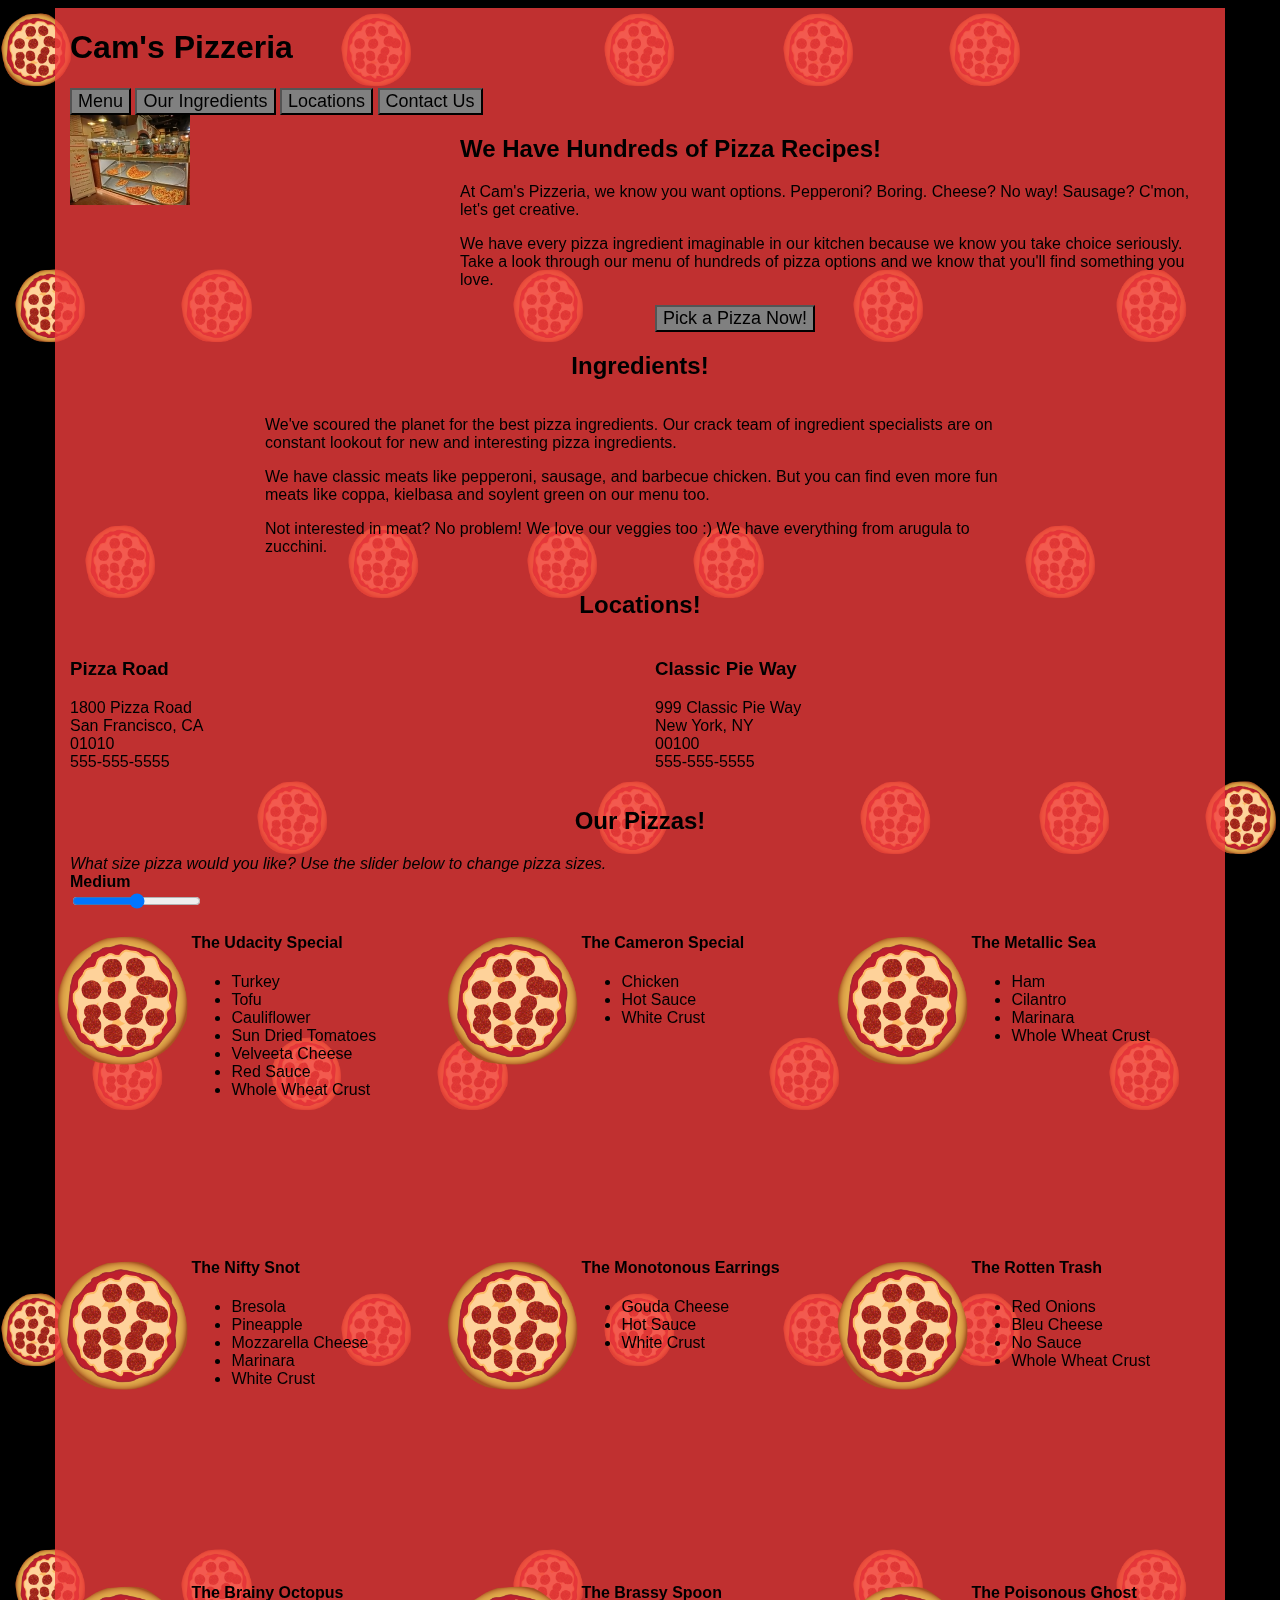
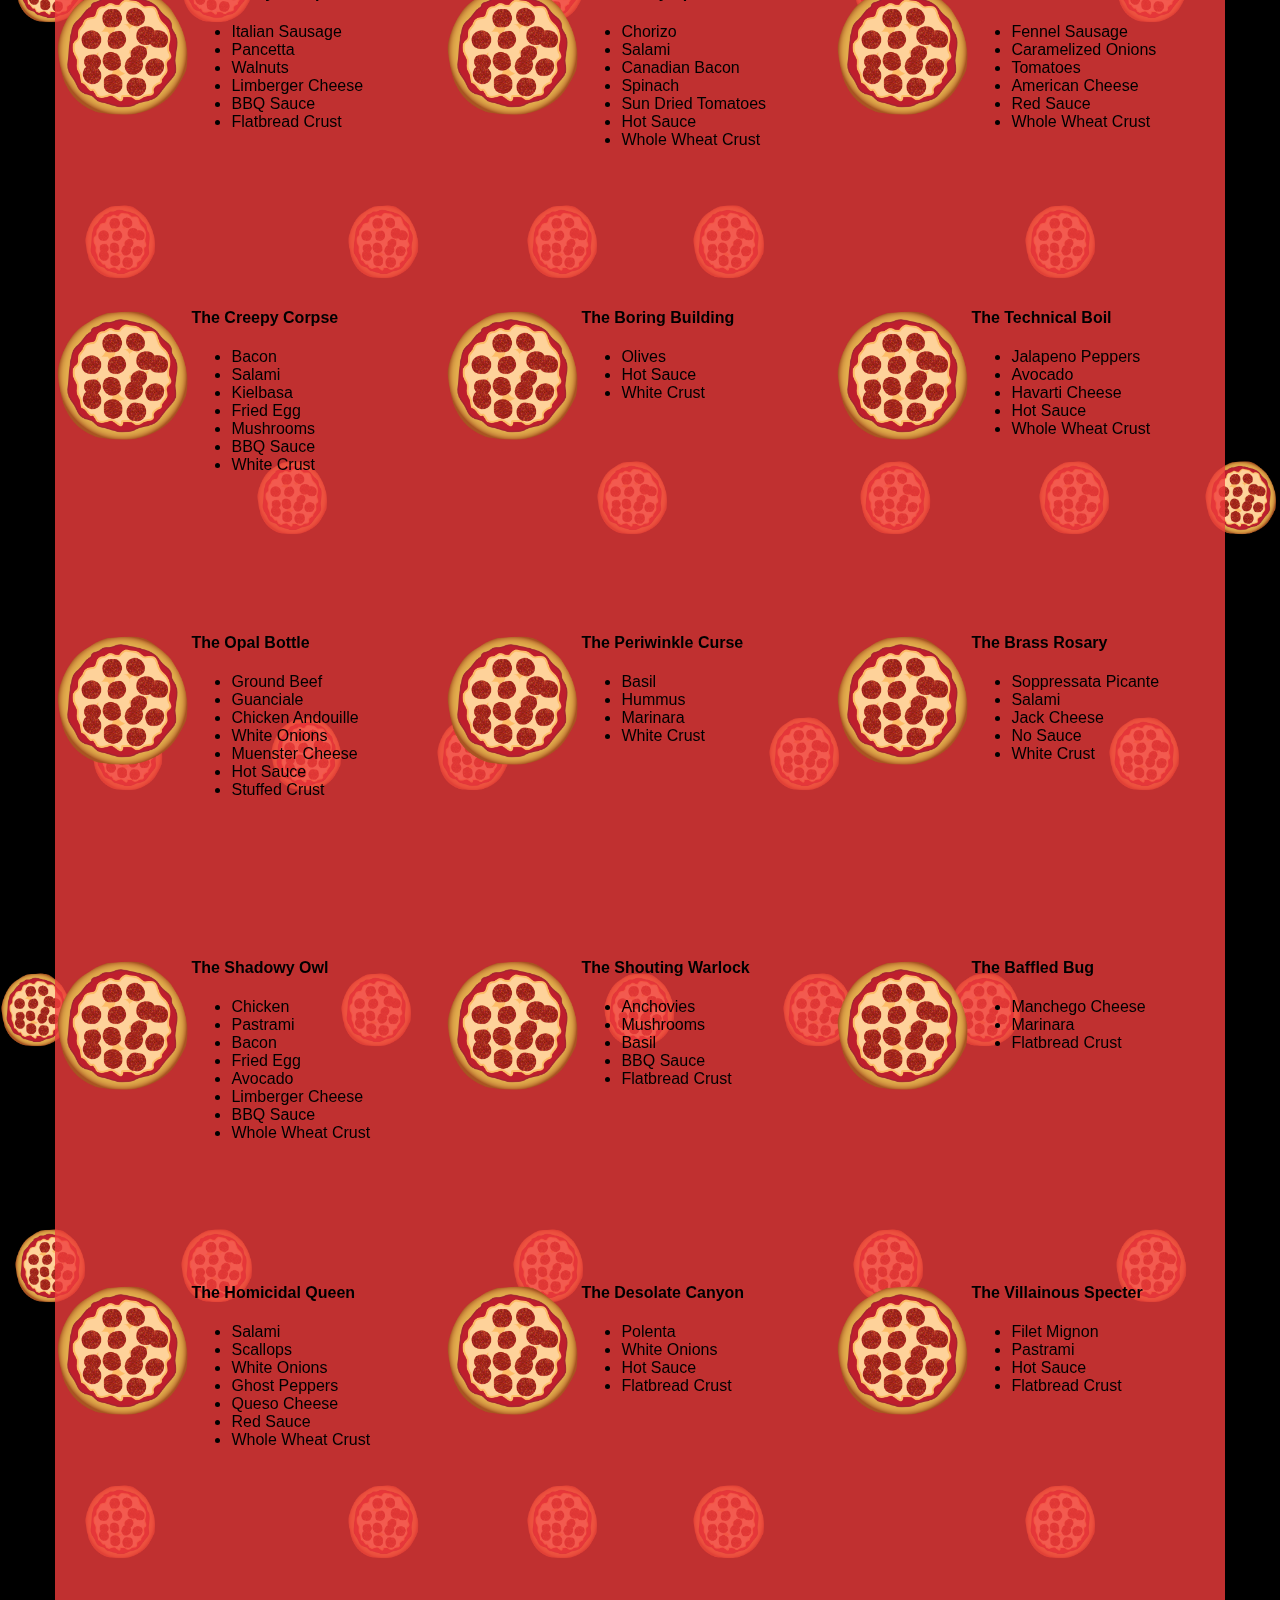
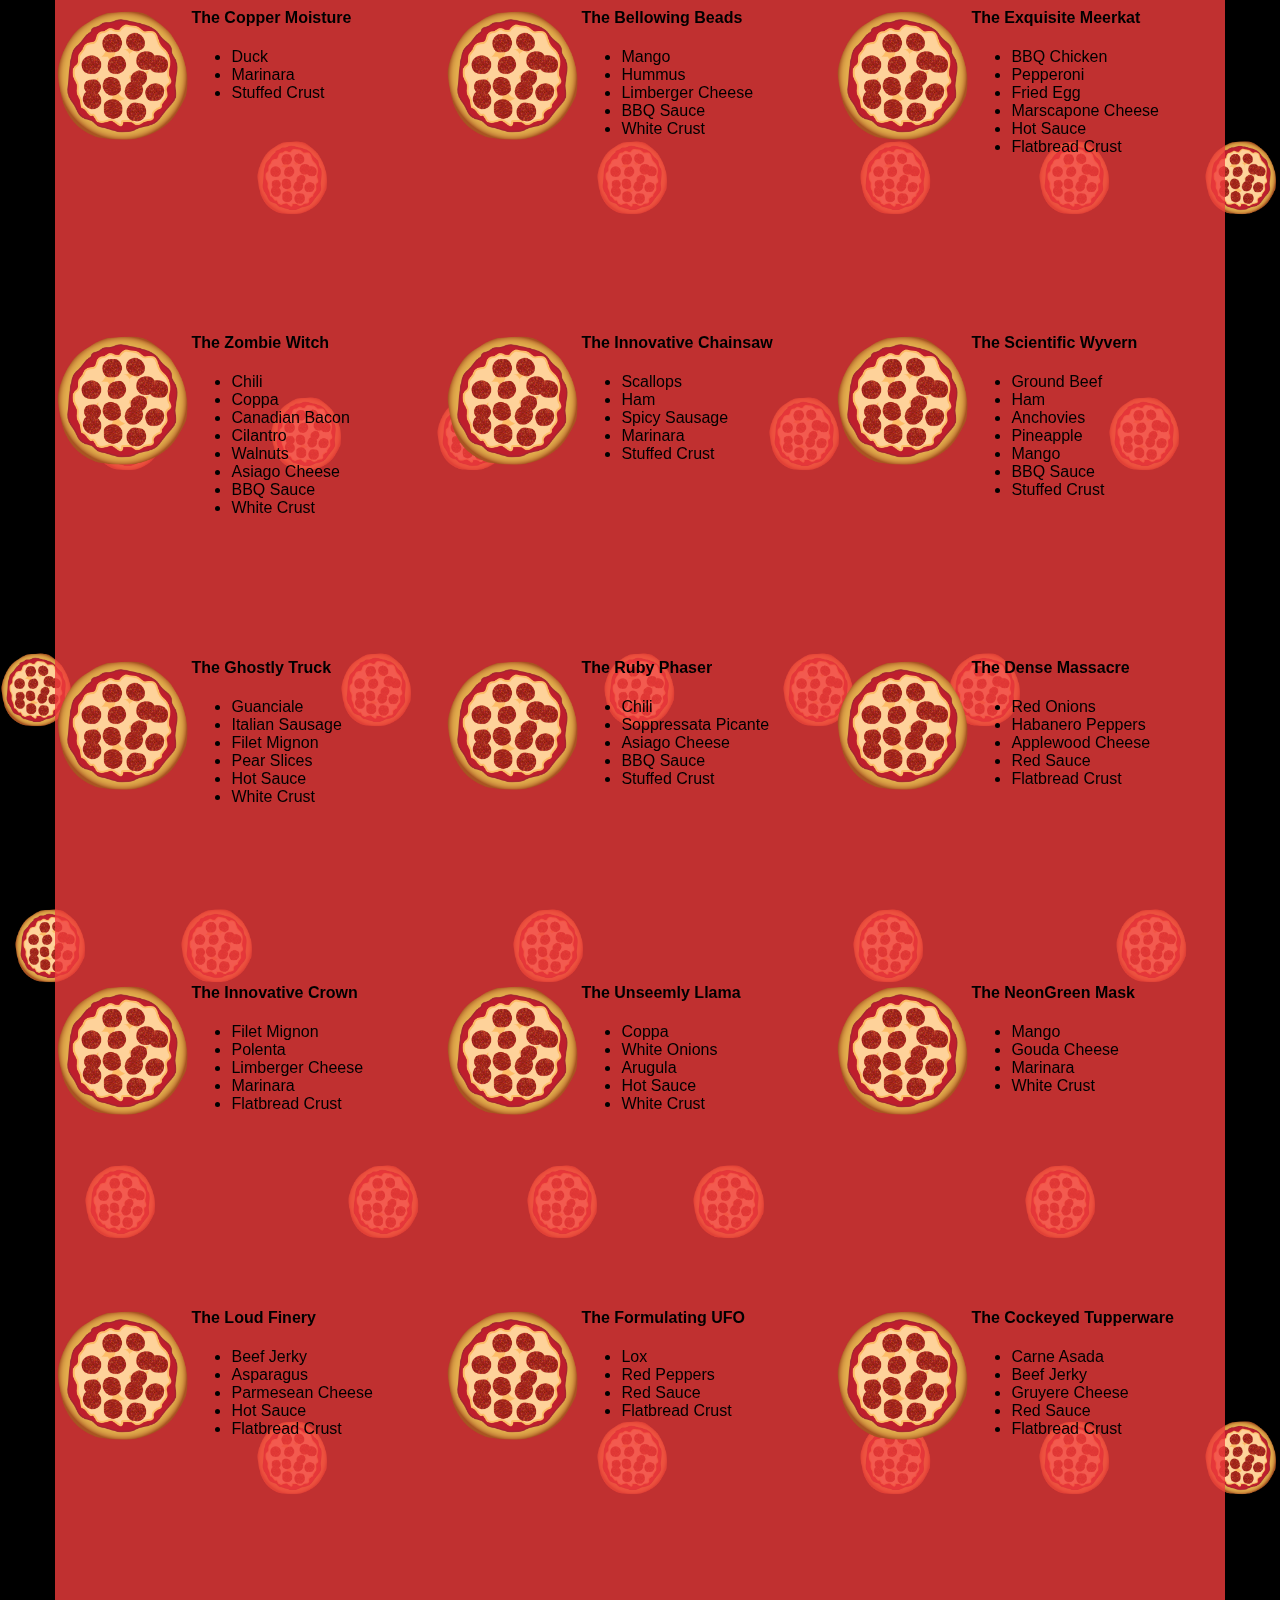
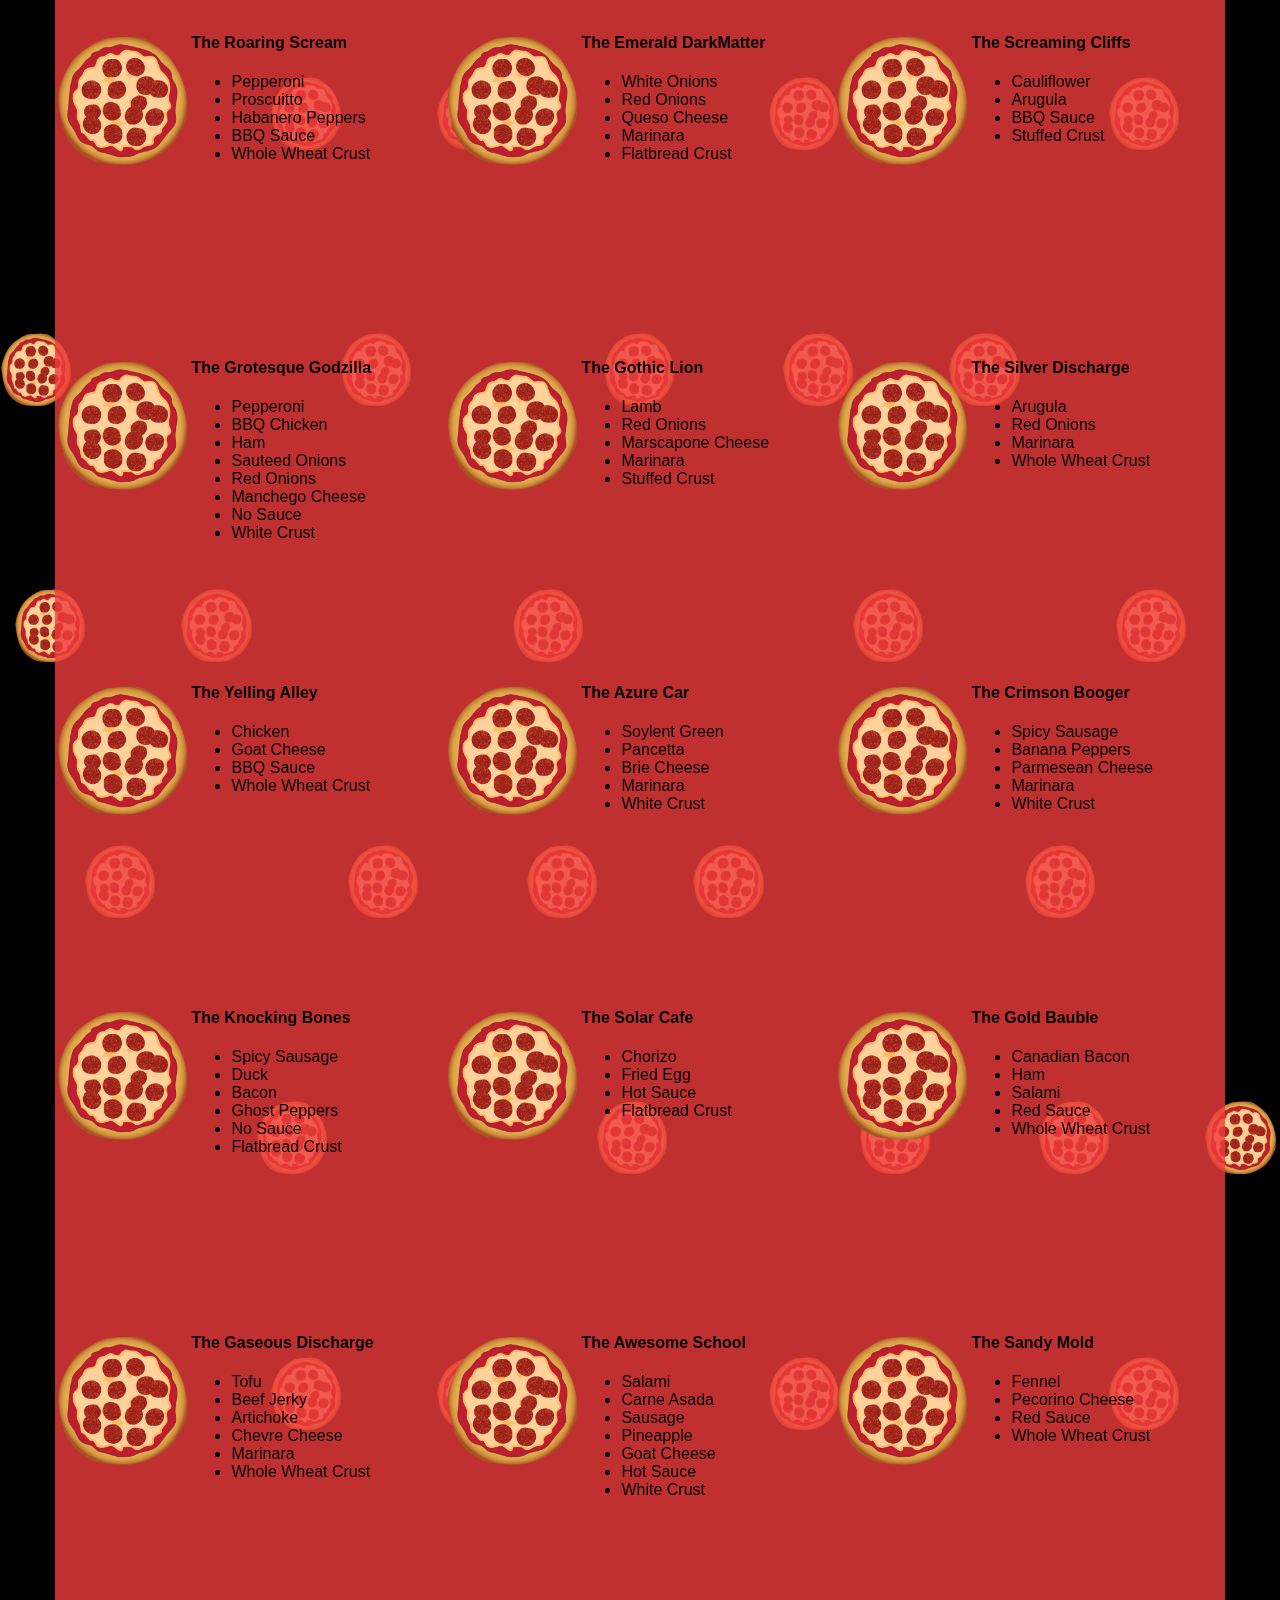
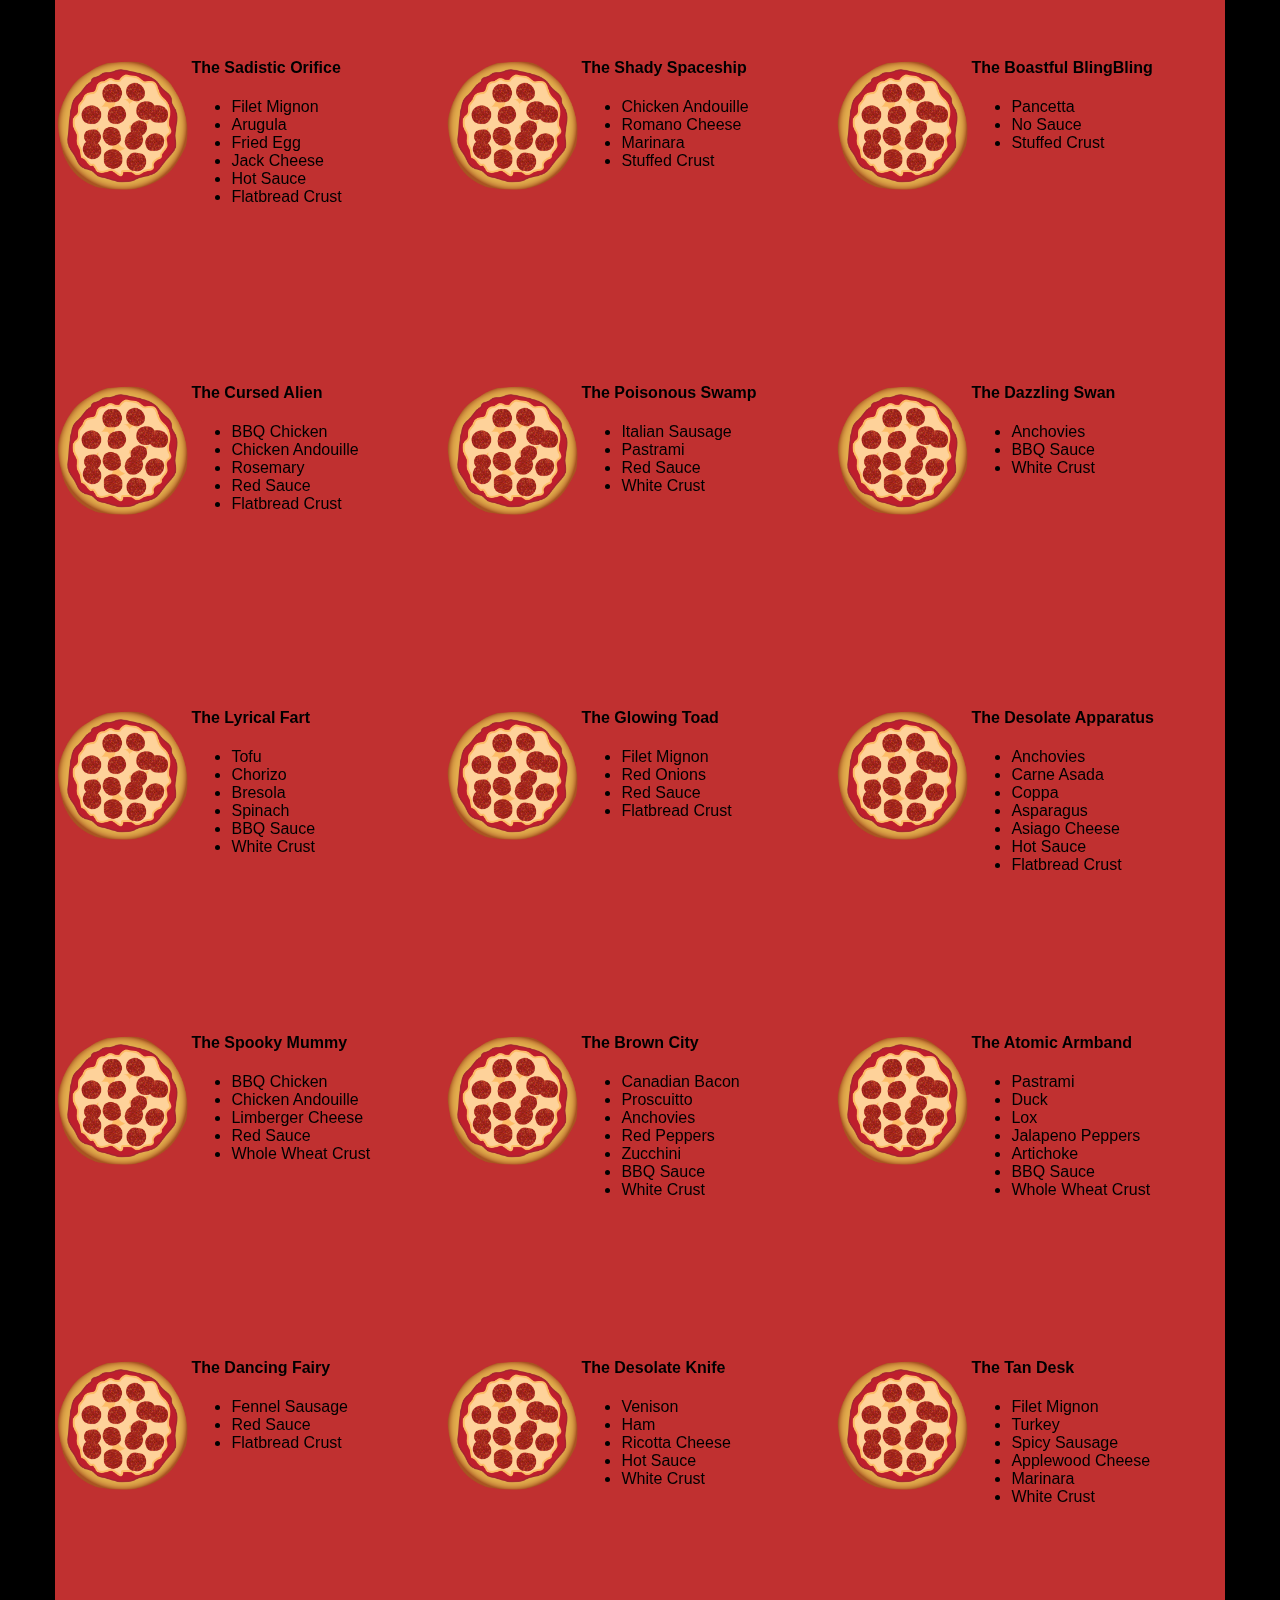
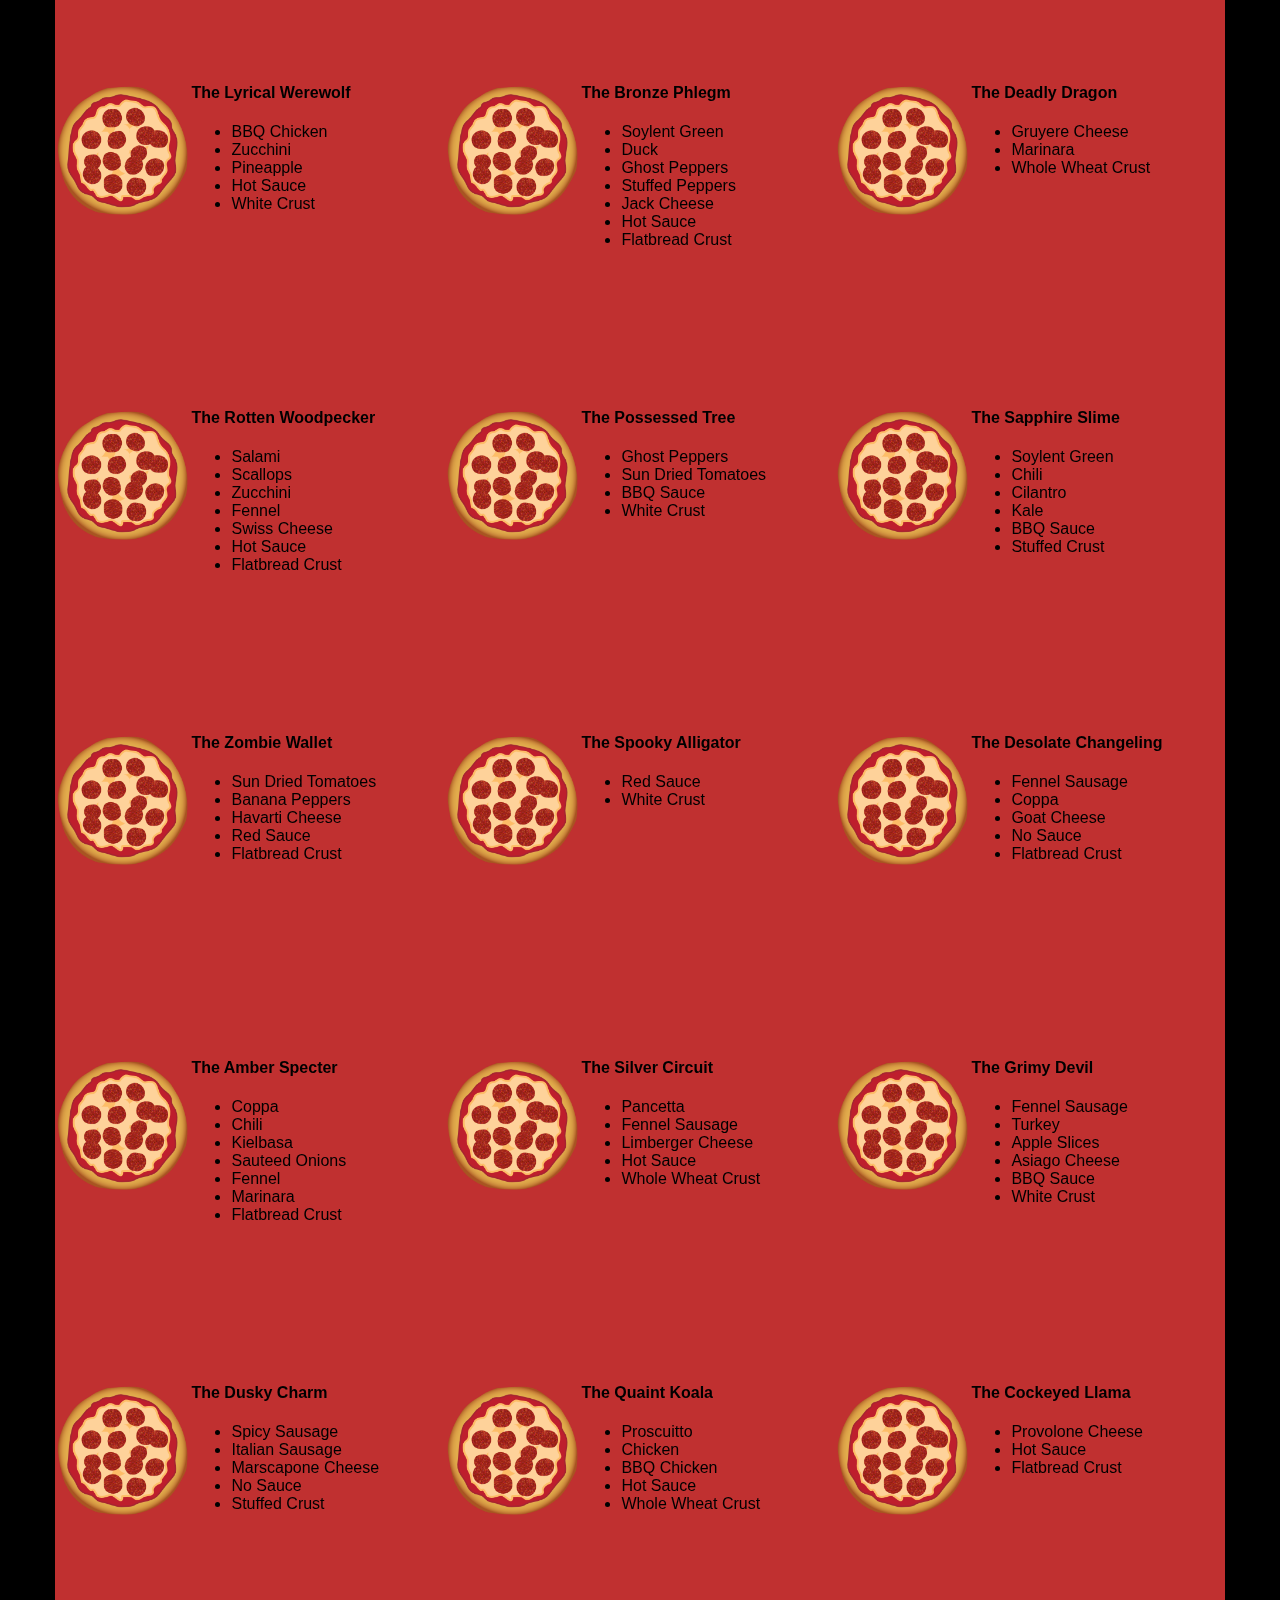
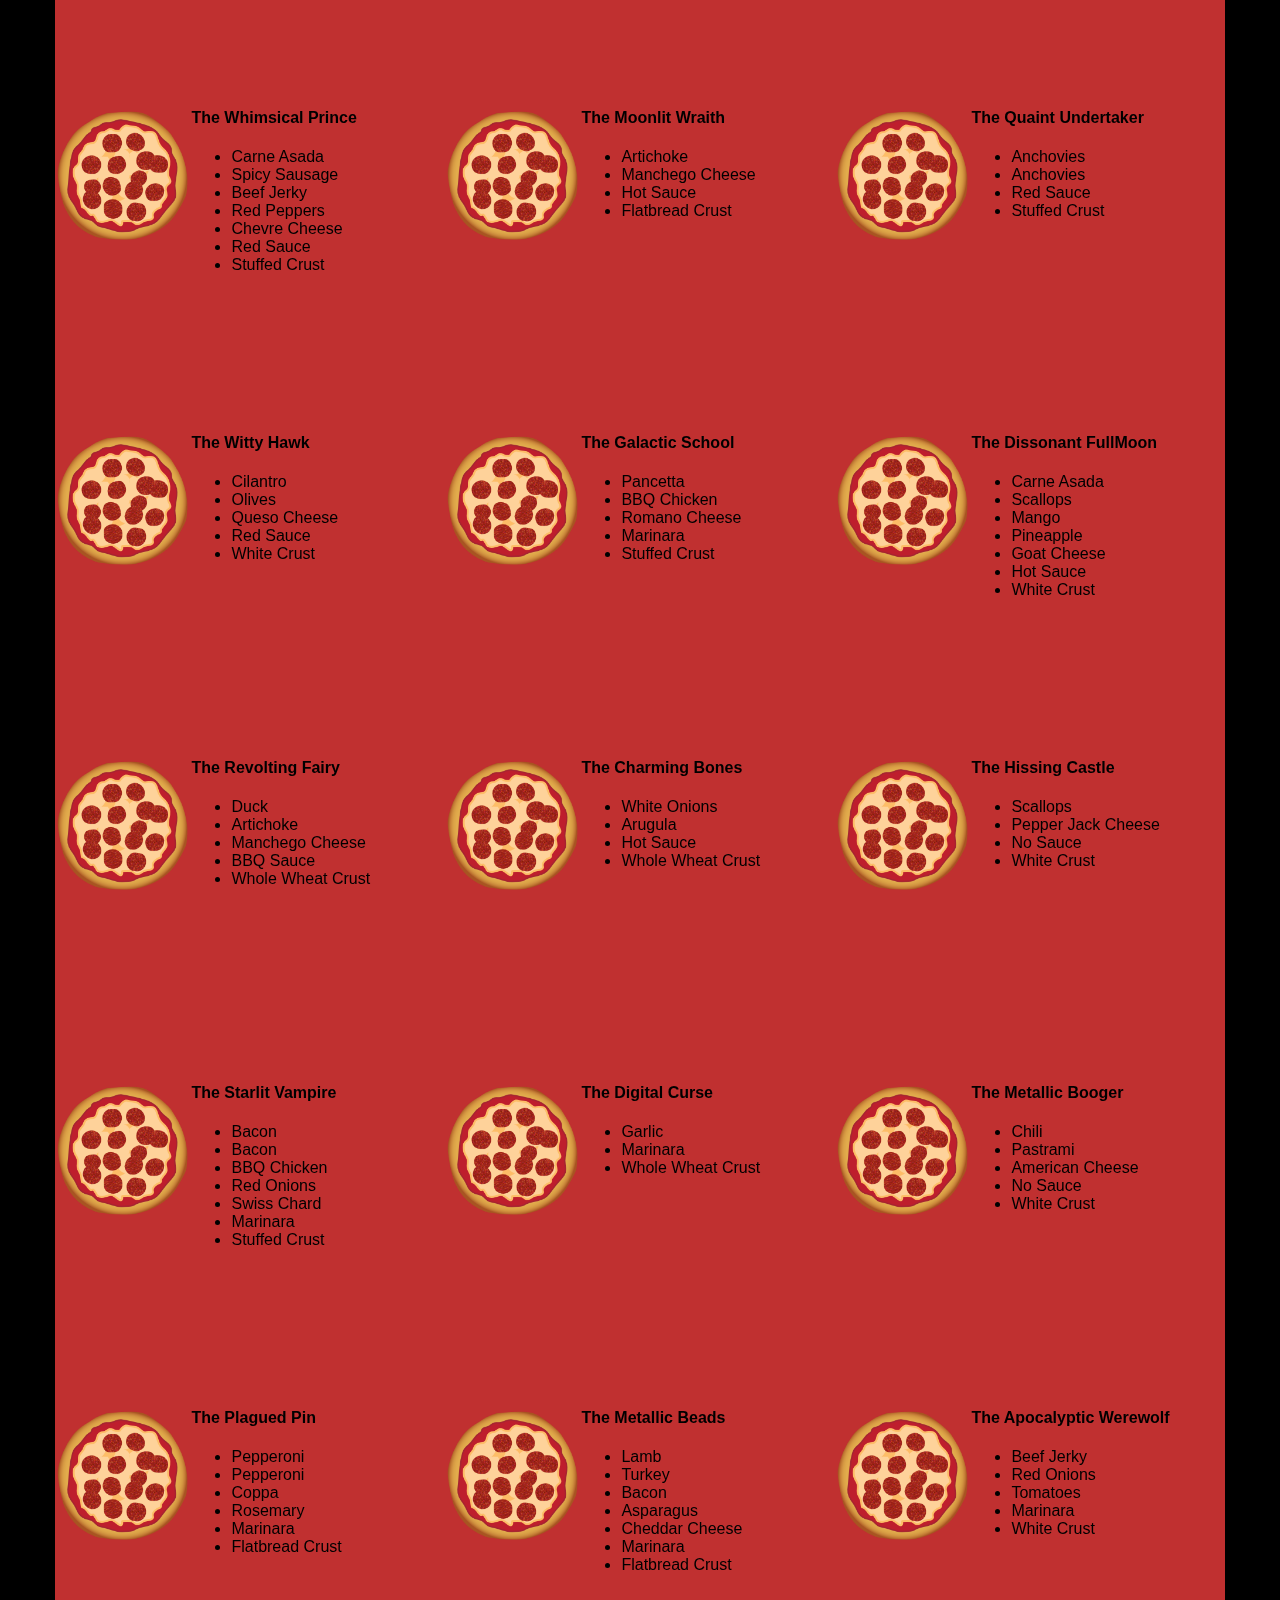
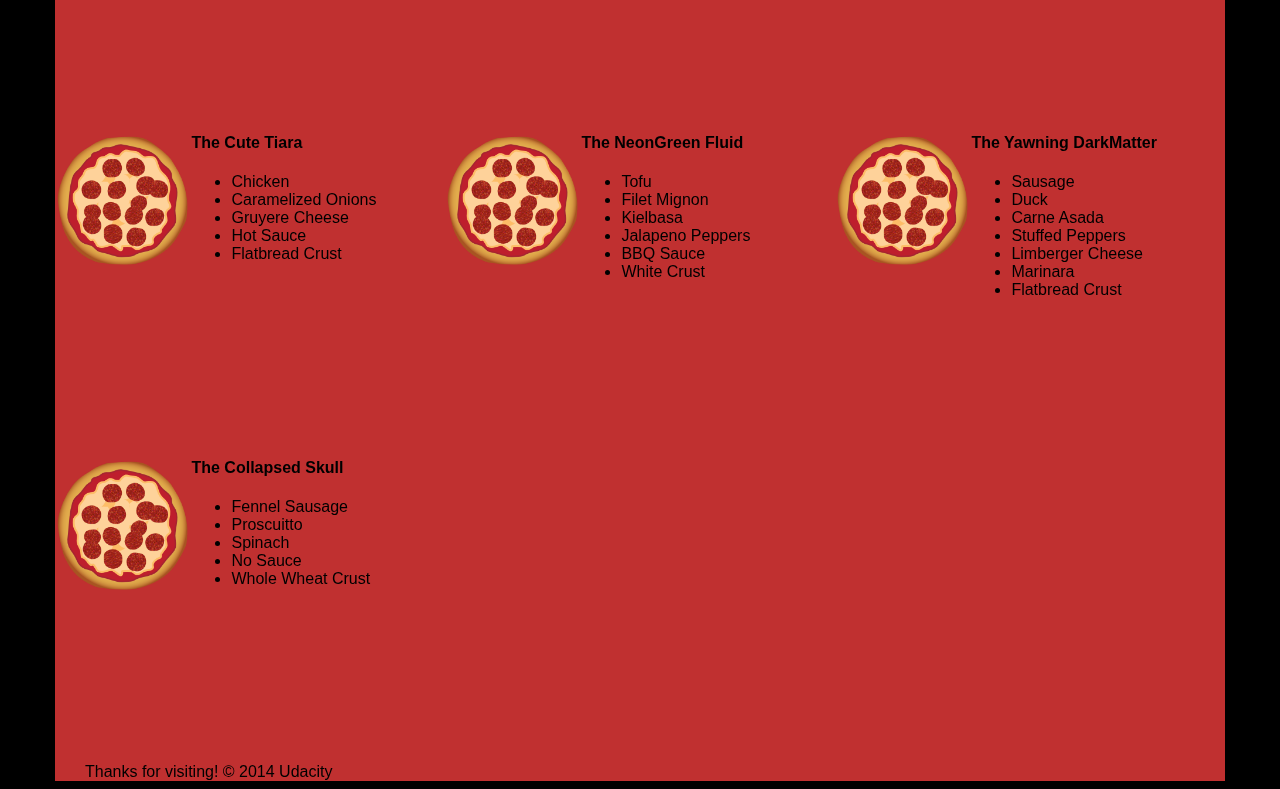
<file: views/pizza.html>
<!DOCTYPE HTML>
<html>
<head>
  <link rel="stylesheet" href="css/style.css">
  <link rel="stylesheet" href="css/bootstrap-grid.css">
</head>

<body>
  <div class="container">
    <div id="header" class="row">
      <div class="col-md-6">
        <div class="row">
          <div class="col-md-12">
            <h1>Cam's Pizzeria</h1>
            <div class="row">
              <div id="menu" class="col-md-12">
                <form action="#randomPizzas">
                  <input type="submit" value="Menu">
                </form>
                <form action="#ingredients">
                  <input type="submit" value="Our Ingredients">
                </form>
                <form action="#locations">
                  <input type="submit" value="Locations">
                </form>
                <form action="#" onsubmit="alert('Thanks for clicking! This button doesn\'t do anything because this is a fake pizzeria :\)')">
                  <input type="submit" value="Contact Us">
                </form>
              </div>
            </div>
          </div>
        </div>
      </div>
      <div id="movingPizzas1" class="col-md-6">
      </div>
    </div>
    <div id="callToAction" class="row">
      <div class="col-md-4">
        <img src="images/pizzeria.jpg" class="img-responsive"> <!-- Image credit to: http://commons.wikimedia.org/wiki/File:HK_TST_night_%E5%98%89%E8%98%AD%E9%81%93_Granville_Road_restaurant_Paisano's_Pizzeria_pizza_Dec-2013.JPG -->
      </div>
      <div class="col-md-8">
        <div class="row">
          <div class="col-md-12">
            <h2>We Have Hundreds of Pizza Recipes!</h2>
            <p>At Cam's Pizzeria, we know you want options. Pepperoni? Boring. Cheese? No way! Sausage? C'mon, let's get creative.</p>

            <p>We have every pizza ingredient imaginable in our kitchen because we know you take choice seriously. Take a look through our menu of hundreds of pizza options and we know that you'll find something you love.</p>
          </div>
        </div>
        <div class="row">
          <div class="col-md-6 col-md-push-3">
            <form action="#randomPizzas">
              <input type="submit" value="Pick a Pizza Now!">
            </form>
          </div>
        </div>
      </div>
    </div>
    <div id="ingredients" class="row">
      <div class="col-md-8 col-md-push-2">
        <div class="row">
          <div class="col-md-12 centered">
            <h2>Ingredients!</h2>
          </div>
        </div>
        <div class="row">
          <div class="col-md-12">
            <p>We've scoured the planet for the best pizza ingredients. Our crack team of ingredient specialists are on constant lookout for new and interesting pizza ingredients.</p>

            <p>We have classic meats like pepperoni, sausage, and barbecue chicken. But you can find even more fun meats like coppa, kielbasa and soylent green on our menu too.</p>

            <p>Not interested in meat? No problem! We love our veggies too :) We have everything from arugula to zucchini.</p>
          </div>
        </div>
      </div>
    </div>
    <div id="locations" class="row">
      <div class="col-md-12">
        <h2 style="text-align: center">Locations!</h2>
        <div class="row">
          <div class="col-md-6">
            <h3>Pizza Road</h3>
            <p>1800 Pizza Road<br>San Francisco, CA<br>01010<br>555-555-5555</p>
          </div>
          <div class="col-md-6">
            <h3>Classic Pie Way</h3>
            <p>999 Classic Pie Way<br>New York, NY<br>00100<br>555-555-5555</p>
          </div>
        </div>
      </div>
    </div>
    <div id="pizzaGenerator" class="row">
      <div class="col-md-12">
        <h2 style="text-align: center">Our Pizzas!</h2>
        <div class="row">
          <div class="col-md-12">
            <em>What size pizza would you like? Use the slider below to change pizza sizes.</em>
          </div>
          <div id="pizzaSize" class="col-md-6">Medium</div>
          <div class="col-md-12">
            <input id="sizeSlider" type="range" min="1" max="3" value="2" step="1" onchange="resizePizzas(this.value)"></input>
          </div>
        </div>
        <div id="randomPizzas" class="row">
          <div id="pizza0" class="randomPizzaContainer" style="width:33.33%; height: 325px;">
            <div style="width:35%">
              <img src="images/pizza.png" class="img-responsive">
            </div>
            <div style="width:65%">
              <h4>The Udacity Special</h4>
              <ul>
                <li>Turkey</li>
                <li>Tofu</li>
                <li>Cauliflower</li>
                <li>Sun Dried Tomatoes</li>
                <li>Velveeta Cheese</li>
                <li>Red Sauce</li>
                <li>Whole Wheat Crust</li>
              </ul>
            </div>
          </div>
          <div id="pizza1" class="randomPizzaContainer" style="width:33.33%; height: 325px;">
            <div style="width:35%">
              <img src="images/pizza.png" class="img-responsive">
            </div>
            <div style="width:65%">
              <h4>The Cameron Special</h4>
              <ul>
                <li>Chicken</li>
                <li>Hot Sauce</li>
                <li>White Crust</li>
              </ul>
            </div>
          </div>
        </div>
      </div>
    </div>
    <div id="footer" class="col-md-12">Thanks for visiting! &copy; 2014 Udacity</div>
  </div>
  <script type="text/javascript" src="js/main.js"></script>
</body>

</html>
</html>
</file>
<file: views/css/style.css>
/** {
  outline: 1px solid red !important;
}*/
* {
  -webkit-box-sizing: border-box;
  -moz-box-sizing: border-box;
  -box-sizing: border-box;
}

body {
  font-family: "Trebuchet MS", Helvetica, sans-serif;
  background: black;
}

input {
  background: grey;
  font-size: 18px;
}

form {
  display: inline-block;
}

.centered {
  text-align: center;
}

#pizzaSize {
  font-weight: 800;
}

.mover {
  position: fixed;
  width: 256px;
  z-index: -1;
}

.randomPizzaContainer {
  float: left;
  display: flex;
}

.randomPizzaContainer:after {
  content: "";
  display: table;
  clear:both;
}

 .container {
  background-color: rgba(240, 60, 60, 0.8);
}
</file>
